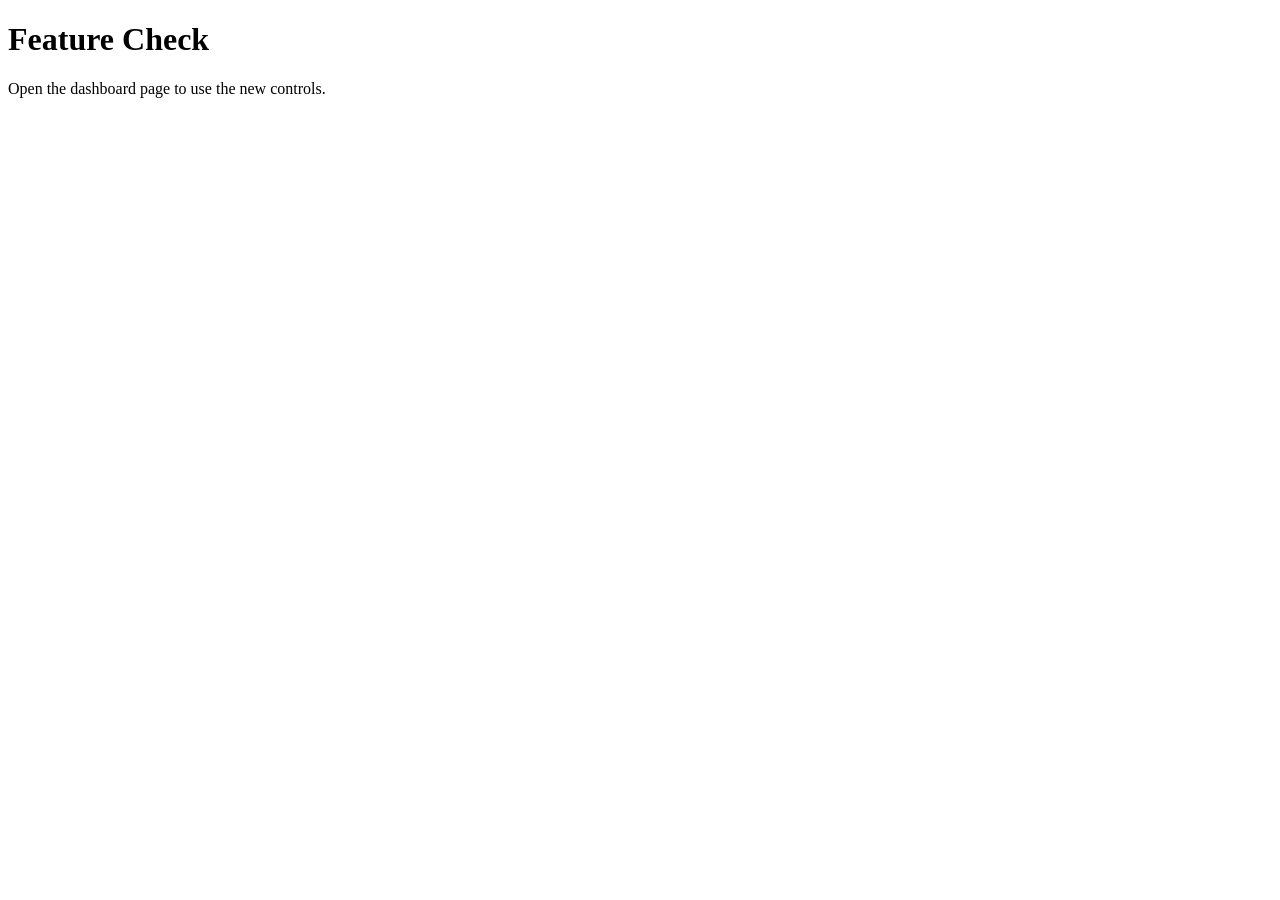
<file: verify_features.html>
<!DOCTYPE html>
<html lang="en">
<head><meta charset="UTF-8"><title>Feature Check</title></head>
<body>
<h1>Feature Check</h1>
<p>Open the dashboard page to use the new controls.</p>
</body>
</html>
</file>
